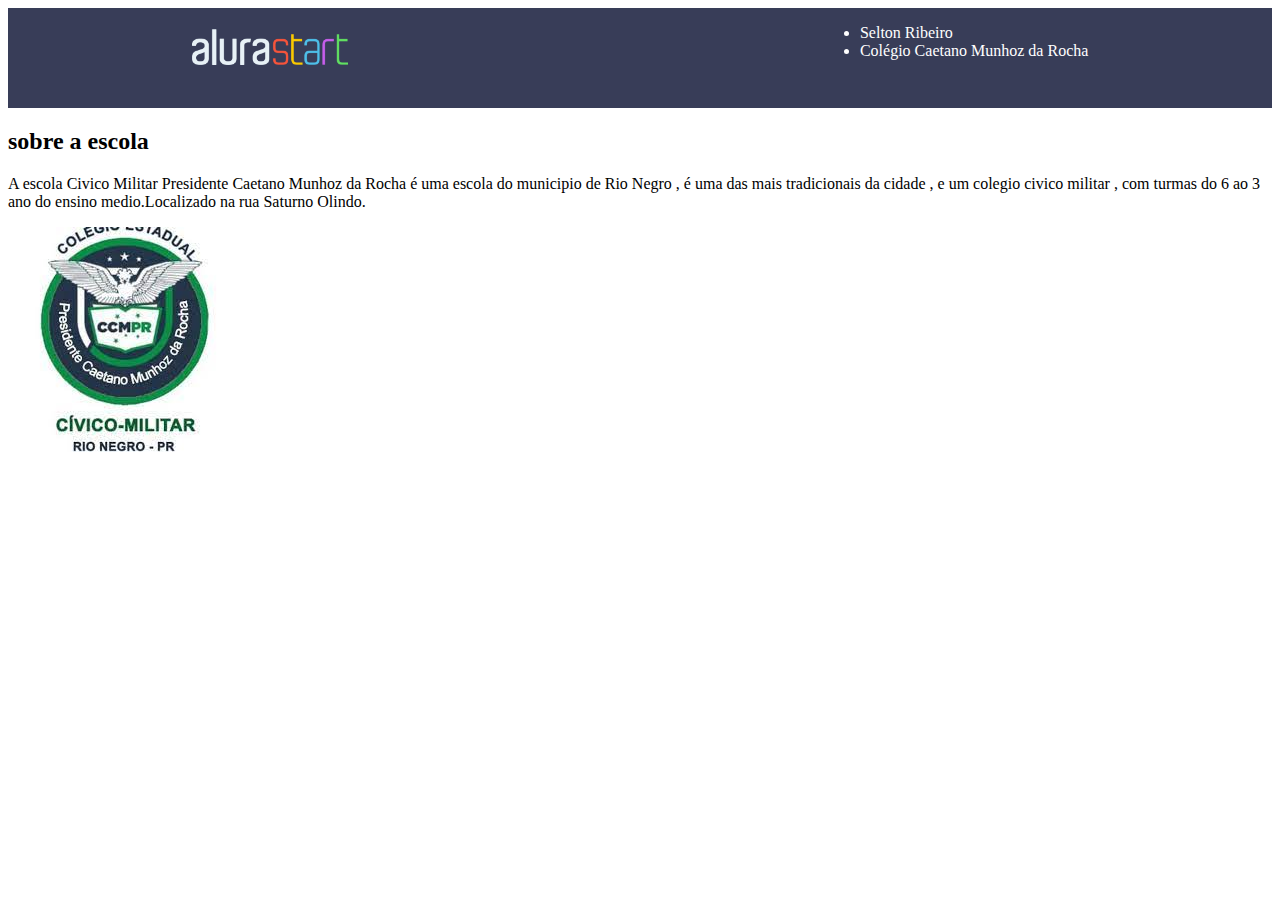
<file: cria-ao-do-site-main/index.html>
<!DOCTYPE html>
<html lang="en">
<head>
    <meta charset="UTF-8">
    <meta http-equiv="X-UA-Compatible" content="IE=edge">
    <meta name="viewport" content="width=device-width, initial-scale=1.0">
    <title>sitezinho maneiro</title>
    <link rel="stylesheet" href="style.css">
</head>
<body>
    <header class="partecima">
        <h1><img src="alurastart logo 1.png" class="logo-cabecalho"alt="alurastart"> </h1>
            <ul class="lista-cabecalho">
                <li>Selton Ribeiro</li>
                <li>Colégio Caetano Munhoz da Rocha</li>
                </ul>
    </header>
    <section class="escola">
   <h2 class="escola-titulo">sobre a escola</h2>
   <p class="escola texto 1" >A escola Civico Militar Presidente Caetano Munhoz da Rocha é uma escola do municipio de Rio Negro , é uma das mais tradicionais da cidade , e um colegio civico militar ,  com turmas do 6 ao 3 ano do ensino medio.Localizado na rua Saturno Olindo.</p>
   <img class="escola imagem" src="download.jpeg" alt="">
</body>
</file>
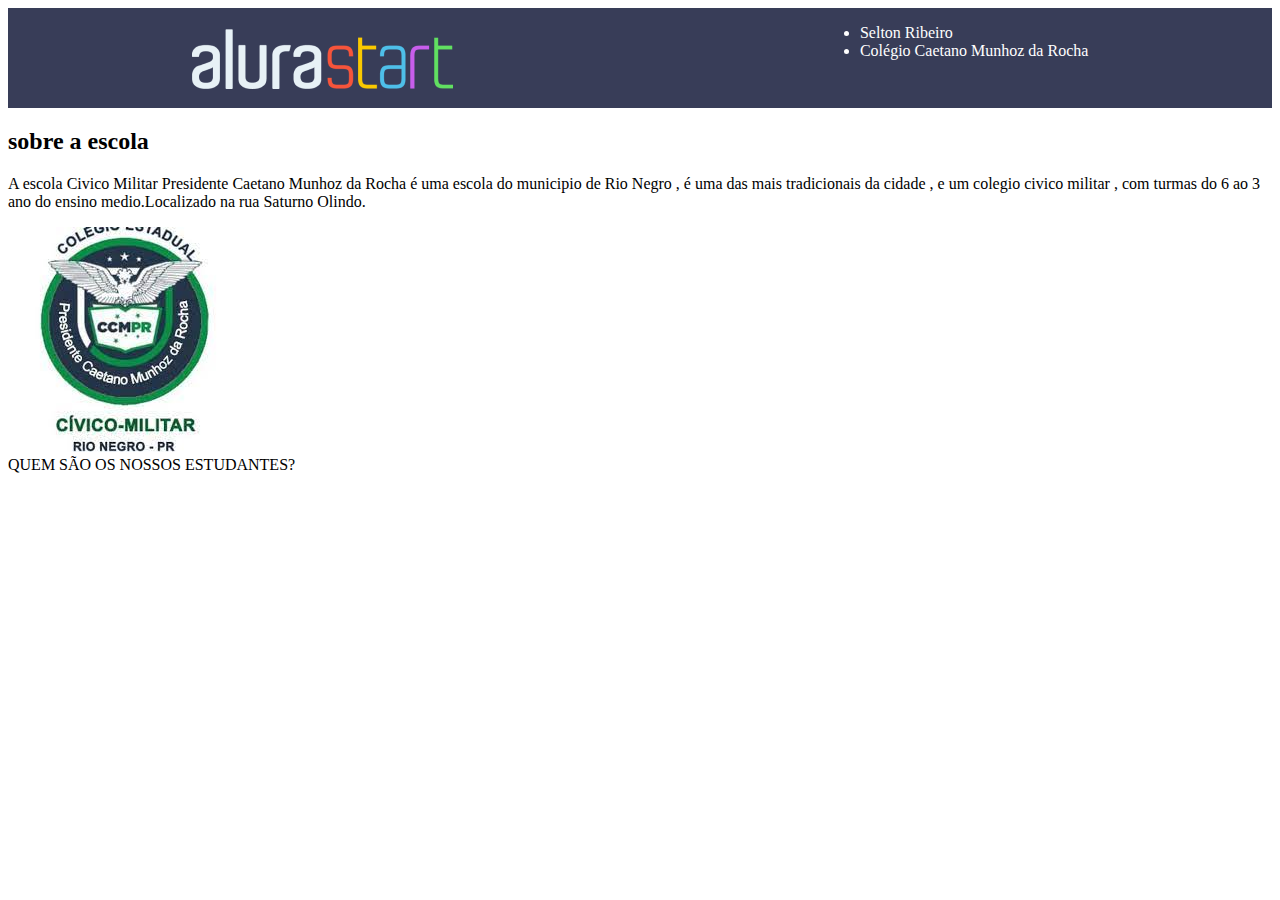
<file: site-escola/index.html>
<!DOCTYPE html>
<html lang="en">
<head>
    <meta charset="UTF-8">
    <meta http-equiv="X-UA-Compatible" content="IE=edge">
    <meta name="viewport" content="width=device-width, initial-scale=1.0">
    <title>sitezinho maneiro</title>
    <link rel="stylesheet" href="style.css">
    <link rel="preconnect" href="https://fonts.googleapis.com">
<link rel="preconnect" href="https://fonts.gstatic.com" crossorigin>
<link href="https://fonts.googleapis.com/css2?family=Roboto+Mono&display=swap" rel="stylesheet">
</head>
<body>
    <header class="partecima">
        <h1><img src="alurastart logo 1.png" class="logo-cabecalho"alt="alurastart"> </h1>
            <ul class="lista-cabecalho">
                <li>Selton Ribeiro</li>
                <li>Colégio Caetano Munhoz da Rocha</li>
                </ul>
    </header>
    <section class="escola">
   <h2 class="escola-titulo">sobre a escola</h2>
   <p class="escola texto 1" >A escola Civico Militar Presidente Caetano Munhoz da Rocha é uma escola do municipio de Rio Negro , é uma das mais tradicionais da cidade , e um colegio civico militar ,  com turmas do 6 ao 3 ano do ensino medio.Localizado na rua Saturno Olindo.</p>
   <img class="escola imagem" src="download.jpeg" alt="">
    <section class="estudante"
    <h2 class="Estudante titulo">QUEM SÃO OS NOSSOS ESTUDANTES?</h2>
</body>
</file>
<file: cria-ao-do-site-main/style.css>
header{
    background-color:#383D58;
    color: white;
    display: flex;
    justify-content:space-around;
    height: 100px;
}

.logo-cabecalho{
width: 60% ;

}
</file>
<file: site-escola/style.css>
header{
    background-color:#383D58;
    color: white;
    display: flex;
    justify-content:space-around;
    height: 100px;
}
body[font-family: 'Roboto Mono', monospace;]
.logo-cabecalho{
width: 60% ;

}
</file>
